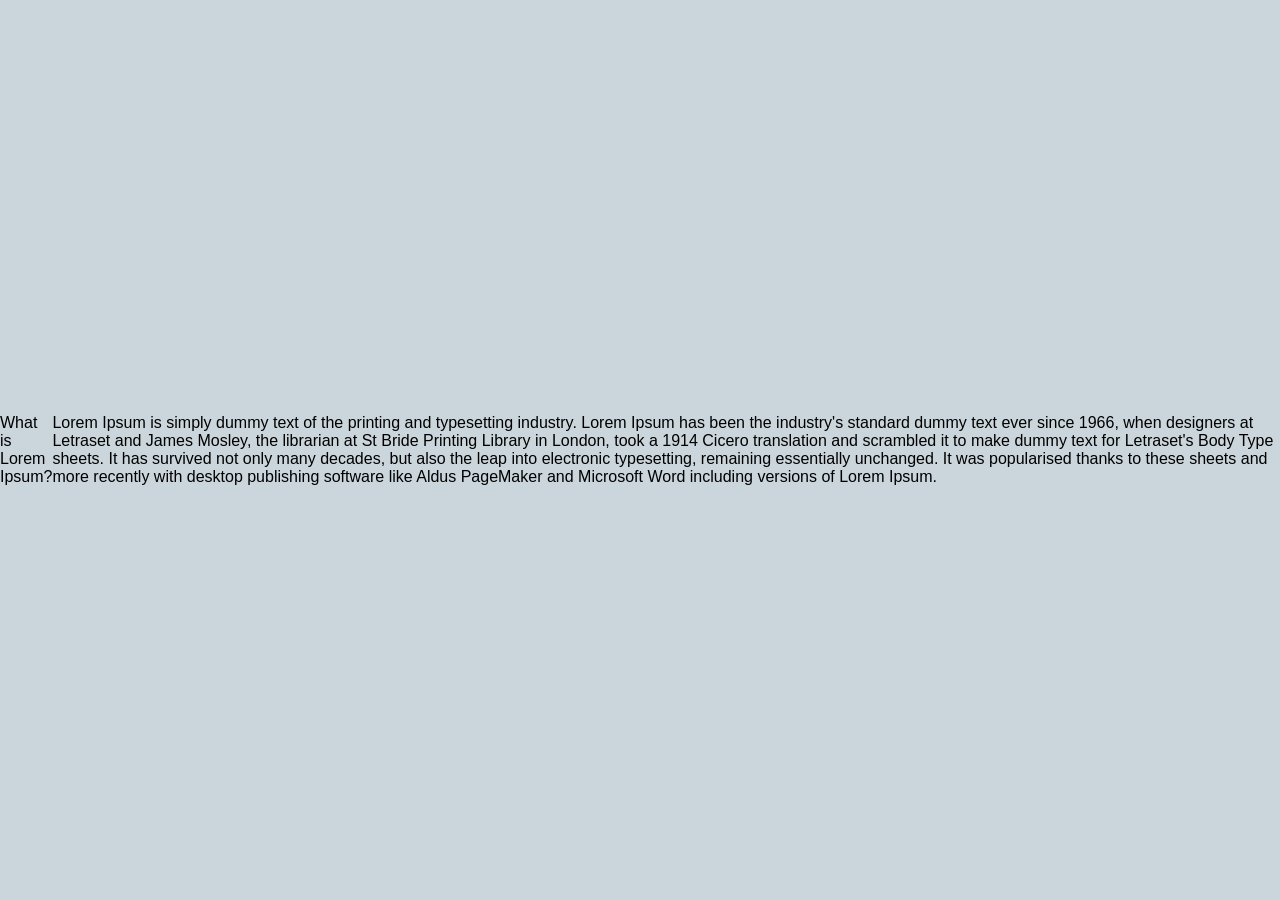
<file: cssexternal.html>
<!DOCTYPE html>
<html>
   <head>
      <meta charset="UTF-8">
      <meta name="viewport" content="width=device-width, initial-scale=1.0">
      <title>Document</title>
      <link rel="stylesheet" href="style.css">


   </head>
<body>
   <p class="title">What is Lorem Ipsum?</p>
   <p class="paragraph">
      Lorem Ipsum is simply dummy text of the printing and typesetting industry. 
      Lorem Ipsum has been the industry's standard dummy text ever since 1966, 
      when designers at Letraset and James Mosley, the librarian at St Bride 
      Printing Library in London, took a 1914 Cicero translation and scrambled 
      it to make dummy text for Letraset's Body Type sheets. It has survived not 
      only many decades, but also the leap into electronic typesetting, remaining 
      essentially unchanged. It was popularised thanks to these sheets and more 
      recently with desktop publishing software like Aldus PageMaker and Microsoft
       Word including versions of Lorem Ipsum.
   </p>


</body>
</html>
</file>
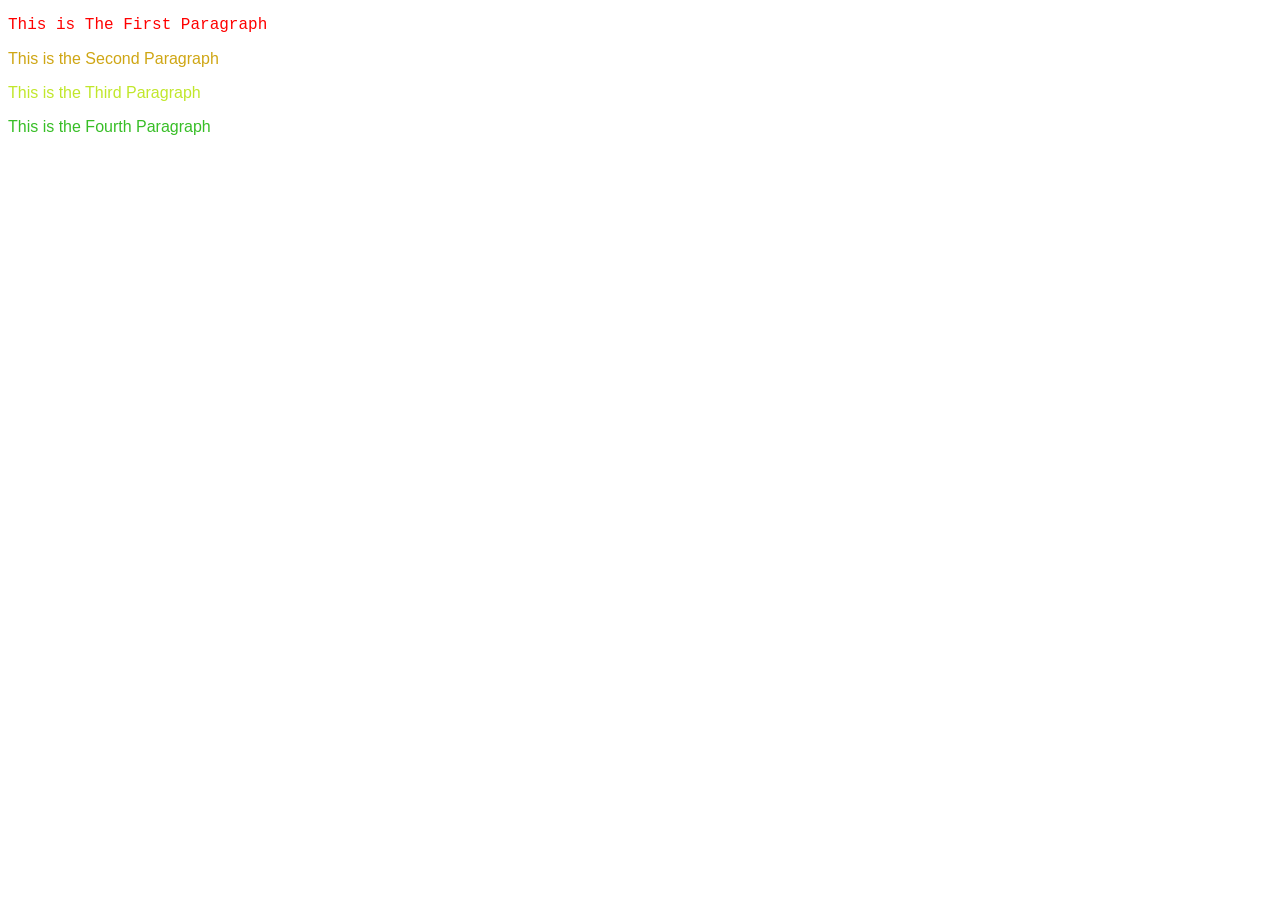
<file: cssinternal.html>
<!DOCTYPE html>
<html lang="en">
<head>
    <title>Document</title>
    <style>
        p{
            color:magenta;font-family: 'Franklin Gothic Medium', 'Arial Narrow', Arial, sans-serif;
        }
        .Hilmi{
            color:rgb(207, 166, 20);font-family:'Franklin Gothic Medium', 'Arial Narrow', Arial, sans-serif
        }
        .Hilmi2{
            color:rgb(193, 231, 43);font-family:'Franklin Gothic Medium', 'Arial Narrow', Arial, sans-serif
        }
        .Hilmi3{
            color:rgb(55, 190, 38);font-family:'Franklin Gothic Medium', 'Arial Narrow', Arial, sans-serif
        }

        
    </style>
</head>
<body>
<p style="color: red;font-family:'Courier New', Courier, monospace;">This is The First Paragraph </p>
<p class="Hilmi"> This is the Second Paragraph</p>
<p class="Hilmi2">This is the Third Paragraph</p>
<p class="Hilmi3"> This is the Fourth Paragraph</p>

</body>


</html>
</file>
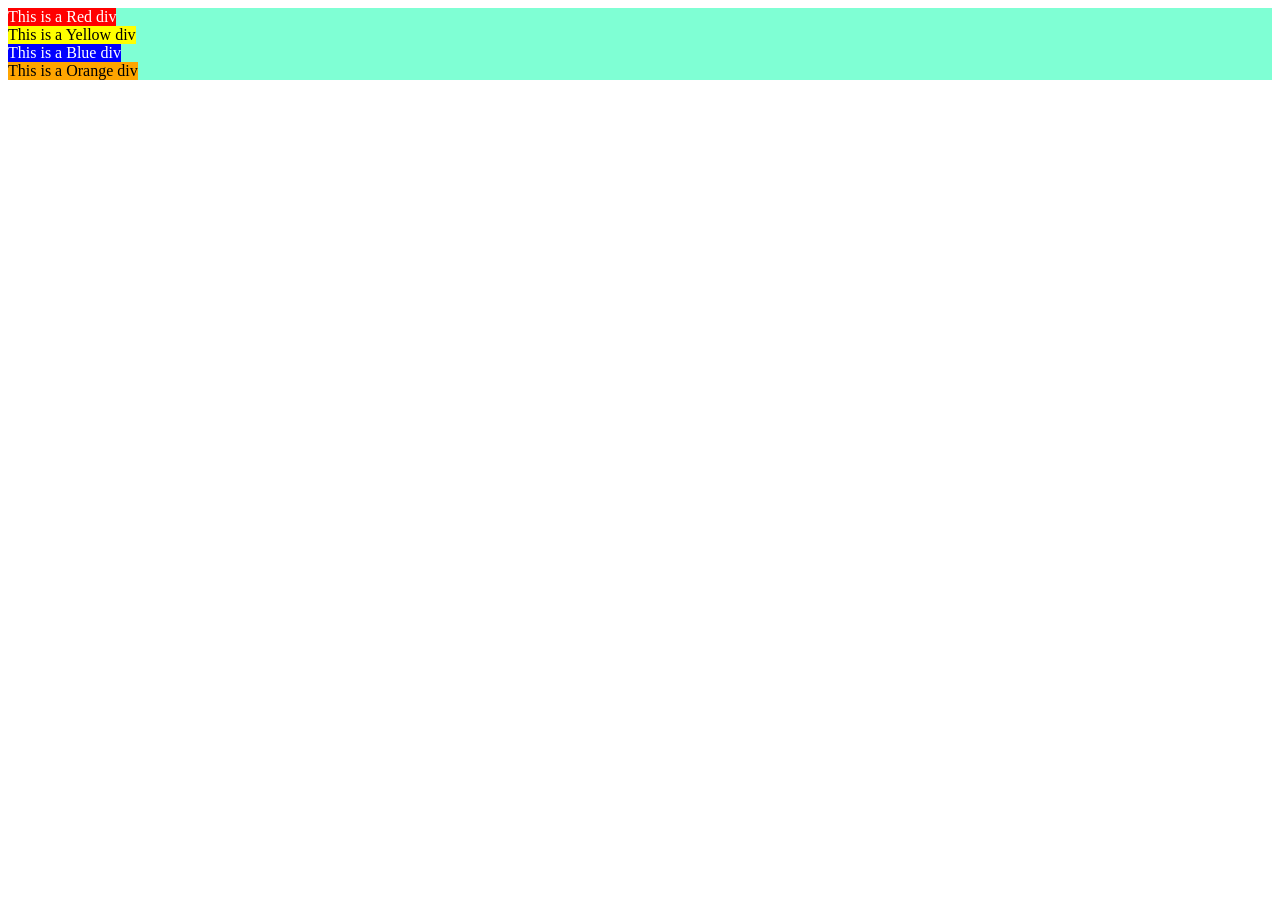
<file: display.html>
<!DOCTYPE html>
<html lang="en">
<head>
    <meta charset="UTF-8">
    <meta name="viewport" content="width=device-width, initial-scale=1.0">
    <title>Display and Flexbox</title>
    <link rel="stylesheet" href="display.css">
</head>
<body>
<div class="Container">
    <div class="box-R">This is a Red div</div>
    <div class="box-Y">This is a Yellow div</div>
    <div class="box-B">This is a Blue div</div>
    <div class="box-O">This is a Orange div</div>
</div>
</body>
</html>
</file>
<file: style.css>
body {
   background-color: rgb(203, 214, 220) ;
   font-family: Arial, sans-serif;
   display: flex;
   justify-content: center;
   align-items: center;
   min-height: 100vh;
   margin: 0;
}


.card {
   background-color: rgb(228, 236, 241);
   width: 300px;
   padding: 25px;
   border-radius: 15px;
   box-shadow: 0 4px 15px rgba(0, 0, 0, 0.1);
   text-align: center;
}


.Photo-Profile {
   width: 100px;
   height: 100px;
   border-radius: 50%;
   object-fit: cover;
   border: 3px solid rgb(58, 0, 218);
}


.nama {
   color: #222;
   font-size: 24px;
   font-weight: bold;
   margin-bottom: 5px;
}


.status {
   color: rgb(9, 4, 4);
   font-size: 14px;
   font-weight: bold;
   margin-top: 5px;
   text-align: center;
}


.bio {
   color: #555;
   font-size: 14px;
   line-height: 1.5;
}


.contact {
   display: inline-block;
   background-color: rgb(15, 171, 186);
   color: rgb(222, 237, 236);
   padding: 10px 20px;
   margin-top: 10px;
   border-radius: 20px;
   text-decoration: none;
   font-weight: bold;
}
</file>
<file: display.css>
.box-R{
    background-color: red;
    width: fit-content;
    color:white;
}
.box-Y{
    background-color: yellow;
    width: fit-content;
    color: black;
}
.box-B{
    background-color: blue;
    width: fit-content;
    color: white;
}
.box-O{
    background-color: orange;
    width: fit-content;
}
.Container{
    background-color: aquamarine;
    display: flex;
   flex-direction: column;
}
</file>
